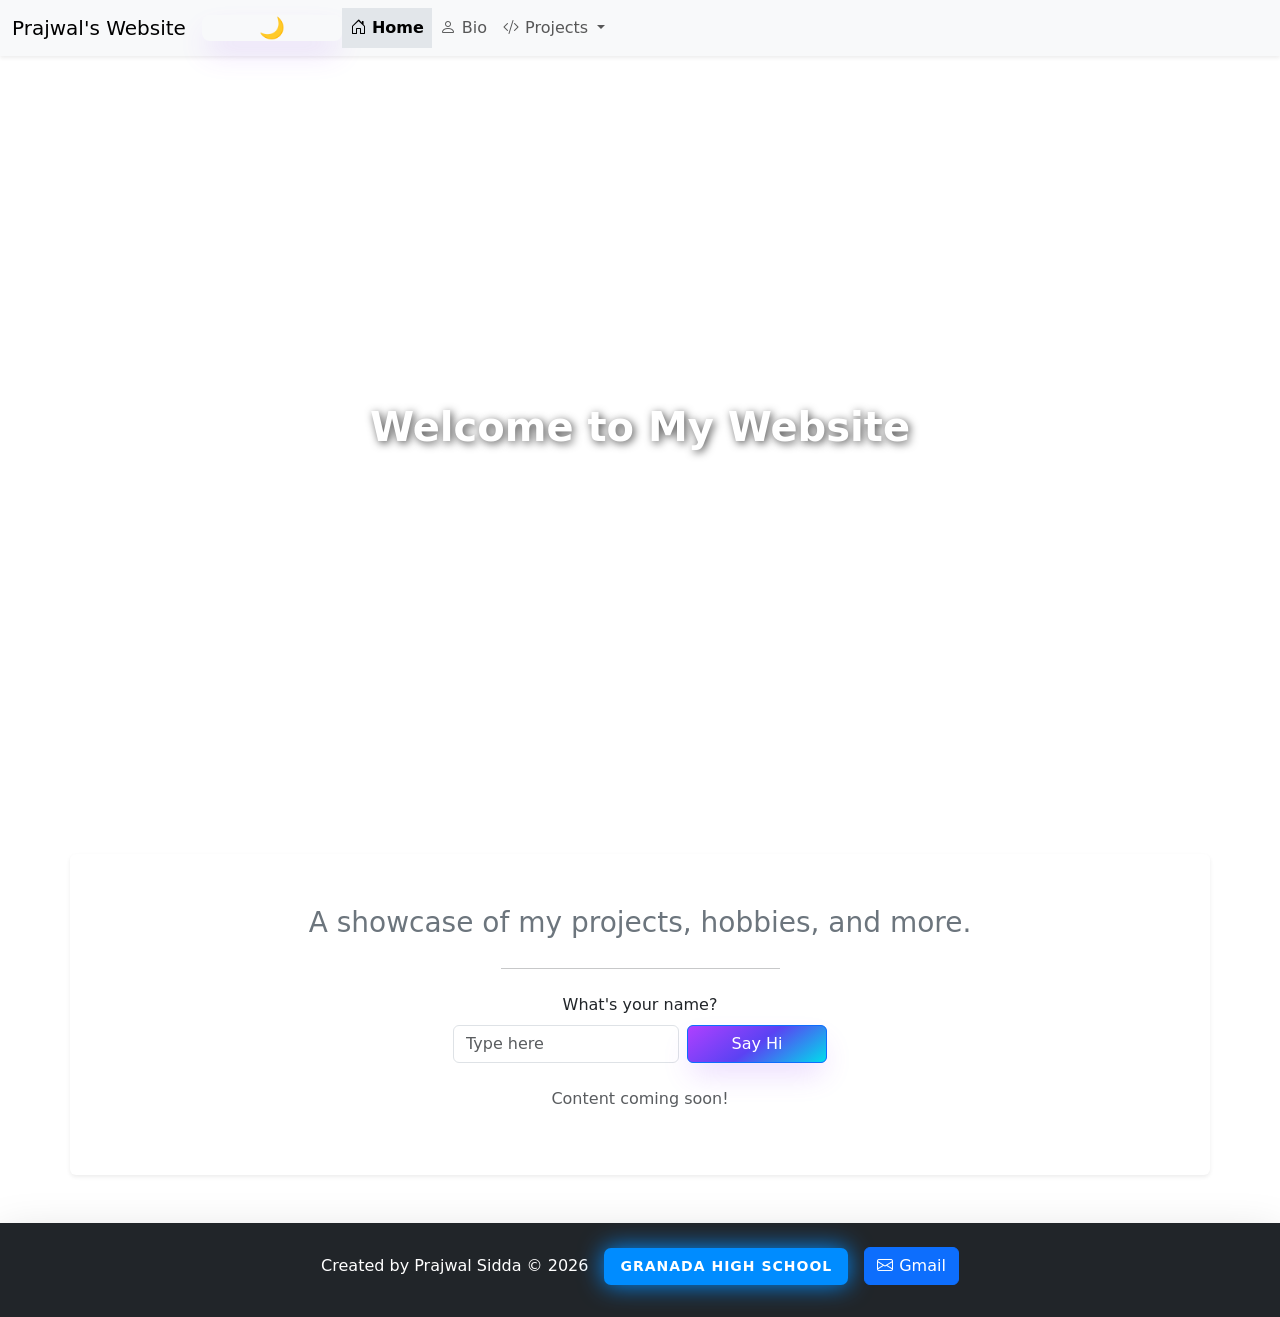
<file: index.html>
<!DOCTYPE html>
<html lang="en">
<head>
    <meta charset="UTF-8" />
    <meta name="viewport" content="width=device-width, initial-scale=1.0"/>
    <title>Home - Prajwal Sidda</title>
    <link rel="icon" href="favicon.ico" type="image/x-icon" />
    <!-- Bootstrap CSS -->
    <link href="https://cdn.jsdelivr.net/npm/bootstrap@5.3.0/dist/css/bootstrap.min.css" rel="stylesheet" />
    <!-- Icons (Bootstrap Icons) -->
    <link rel="stylesheet" href="https://cdn.jsdelivr.net/npm/bootstrap-icons@1.10.5/font/bootstrap-icons.css" />
    <!-- Custom CSS -->
    <link rel="stylesheet" href="style.css" />
</head>


<body>

    <!-- Navbar -->
 <nav class="navbar navbar-expand-lg navbar-light bg-light shadow-sm">
    <div class="container-fluid">
        <a class="navbar-brand" href="index.html">Prajwal's Website</a>
        <button id="themeToggle" class="theme-toggle-btn" aria-label="Toggle dark mode">🌙</button>
        <button class="navbar-toggler" type="button" data-bs-toggle="collapse" data-bs-target="#navbarNavDropdown" aria-controls="navbarNavDropdown" aria-expanded="false" aria-label="Toggle navigation">
            <span class="navbar-toggler-icon"></span>
        </button>
        <div class="collapse navbar-collapse" id="navbarNavDropdown">
            <ul class="navbar-nav">
                <li class="nav-item">
                    <a class="nav-link" href="index.html"><i class="bi bi-house-door"></i>Home</a>
                </li>
                <li class="nav-item">
                    <a class="nav-link" href="Bio.html"><i class="bi bi-person"></i>Bio</a>
                </li>
                <li class="nav-item dropdown">
                    <a class="nav-link dropdown-toggle" href="Projects.html" id="navbarDropdownMenuLink" role="button" data-bs-toggle="dropdown" aria-expanded="false">
                        <i class="bi bi-code-slash"></i>Projects
                    </a>
                    <ul class="dropdown-menu" aria-labelledby="navbarDropdownMenuLink">
                        <li><a class="dropdown-item" href="Projects.html#project1">Project 1</a></li>
                        <li><a class="dropdown-item" href="Projects.html#project2">Project 2</a></li>
                        <li><a class="dropdown-item" href="Projects.html#project3">Project 3</a></li>
                        <li><a class="dropdown-item" href="Projects.html#project4">Project 4</a></li>
                        <li><a class="dropdown-item" href="Projects.html#project5">Project 5</a></li>
                    </ul>
                </li>
            </ul>
        </div>
    </div>
</nav>
    <!-- Parallax Hero Banner -->
    <div class="parallax">
        <h1 class="text-center w-100" style="color: white; text-shadow: 2px 2px 8px rgba(0,0,0,0.7);">
        <strong>Welcome to My Website</strong>
        </h1>
    </div>

    <!-- Main Content Section -->
   <!-- Main Content Section -->
    <main class="container my-5 py-5 bg-white rounded shadow-sm">
        <div class="text-center">
           <p class="lead fs-3 fw-normal text-secondary">A showcase of my projects, hobbies, and more.</p>
            <hr class="w-25 mx-auto my-4">
        </div>

        <!-- Special Feature: Personalized Greeting -->
        <div class="text-center my-4">
          <label for="nameInput" class="form-label">What's your name?</label>
          <div class="d-flex justify-content-center gap-2">
            <input type="text" id="nameInput" class="form-control w-auto" placeholder="Type here" />
            <button id="greetBtn" class="btn btn-primary">Say Hi</button>
          </div>
          <p id="greetOutput" class="mt-3 fs-5 fw-semibold"></p>
        </div>

        <div class="row mt-4">
            <div class="col-md-12 text-center text-muted">
            <p>Content coming soon!</p>
            </div>
        </div>
    </main>

    <!-- Footer -->
 <footer class="bg-dark text-white py-4 shadow-lg">
  <div class="container d-flex justify-content-center align-items-center flex-wrap">
    <div class="me-3 mb-2">Created by Prajwal Sidda &copy; 2026</div>
    <a href="https://granadahigh.livermoreschools.org/" target="_blank" class="shadow__btn me-3 mb-2">
      Granada High School
    </a>
    <a href="mailto:venkataramp.sid@lvjusd.org" class="btn btn-primary mb-2">
      <i class="bi bi-envelope"></i>Gmail
    </a>
  </div>
</footer>

    <button id="backToTop" class="btn btn-primary rounded-circle shadow" aria-label="Back to top">
      <i class="bi bi-arrow-up"></i>
    </button>

    <!-- Bootstrap JS Bundle -->
    <script src="https://cdn.jsdelivr.net/npm/bootstrap@5.3.0/dist/js/bootstrap.bundle.min.js"></script>
    <!-- Custom JS -->
    <script src="scripts.js"></script>
    <script>
  // Highlight current page link in navbar
  document.addEventListener('DOMContentLoaded', () => {
    const currentPath = window.location.pathname;
    document.querySelectorAll('.navbar .nav-link').forEach(link => {
      const linkPath = new URL(link.href).pathname;
      if (linkPath === currentPath) {
        link.classList.add('active');
      }
    });
  });
</script>
</body>
</html>
</file>
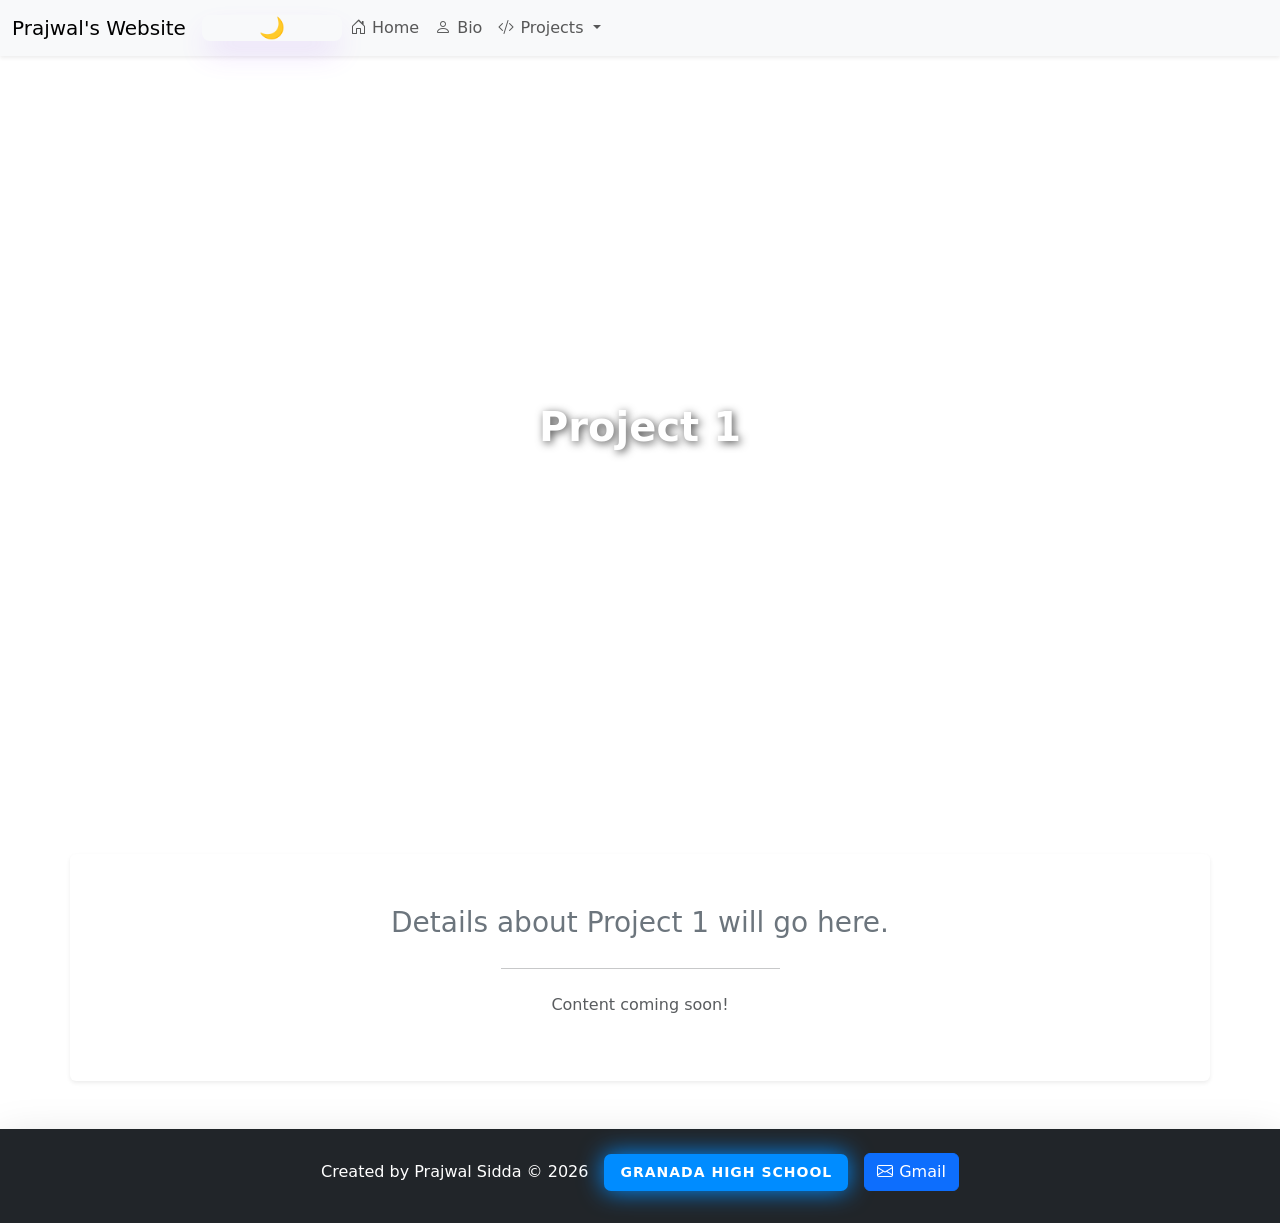
<file: Project1.html>
<!DOCTYPE html>
<html lang="en">
<head>
    <meta charset="UTF-8" />
    <meta name="viewport" content="width=device-width, initial-scale=1.0"/>
    <title>Home - Prajwal Sidda</title>
    <link rel="icon" href="favicon.ico" type="image/x-icon" />
    <!-- Bootstrap CSS -->
    <link href="https://cdn.jsdelivr.net/npm/bootstrap@5.3.0/dist/css/bootstrap.min.css" rel="stylesheet" />
    <!-- Icons (Bootstrap Icons) -->
    <link rel="stylesheet" href="https://cdn.jsdelivr.net/npm/bootstrap-icons@1.10.5/font/bootstrap-icons.css" />
    <!-- Custom CSS -->
    <link rel="stylesheet" href="style.css" />
</head>

<body>

<nav class="navbar navbar-expand-lg navbar-light bg-light shadow-sm">
    <div class="container-fluid">
        <a class="navbar-brand" href="index.html">Prajwal's Website</a>
        <button id="themeToggle" class="theme-toggle-btn" aria-label="Toggle dark mode">🌙</button>
        <button class="navbar-toggler" type="button" data-bs-toggle="collapse" data-bs-target="#navbarNavDropdown" aria-controls="navbarNavDropdown" aria-expanded="false" aria-label="Toggle navigation">
            <span class="navbar-toggler-icon"></span>
        </button>
        <div class="collapse navbar-collapse" id="navbarNavDropdown">
            <ul class="navbar-nav">
                <li class="nav-item">
                    <a class="nav-link" href="index.html"><i class="bi bi-house-door"></i>Home</a>
                </li>
                <li class="nav-item">
                    <a class="nav-link" href="Bio.html"><i class="bi bi-person"></i>Bio</a>
                </li>
                <li class="nav-item dropdown">
                    <a class="nav-link dropdown-toggle" href="Projects.html" id="navbarDropdownMenuLink" role="button" data-bs-toggle="dropdown" aria-expanded="false">
                        <i class="bi bi-code-slash"></i>Projects
                    </a>
                    <ul class="dropdown-menu" aria-labelledby="navbarDropdownMenuLink">
                        <li><a class="dropdown-item" href="Projects.html#project1">Project 1</a></li>
                        <li><a class="dropdown-item" href="Projects.html#project2">Project 2</a></li>
                        <li><a class="dropdown-item" href="Projects.html#project3">Project 3</a></li>
                        <li><a class="dropdown-item" href="Projects.html#project4">Project 4</a></li>
                        <li><a class="dropdown-item" href="Projects.html#project5">Project 5</a></li>
                    </ul>
                </li>
            </ul>
        </div>
    </div>
</nav>

    <!-- Parallax Hero Banner -->
    <div class="parallax">
        <h1 class="text-center w-100" style="color: white; text-shadow: 2px 2px 8px rgba(0,0,0,0.7);">
            <strong>Project 1</strong>
        </h1>
    </div>

    <main class="container my-5 py-5 bg-white rounded shadow-sm">
        <div class="text-center">
            <p class="lead fs-3 fw-normal text-secondary">Details about Project 1 will go here.</p>
            <hr class="w-25 mx-auto my-4">
        </div>

        <div class="row mt-4">
            <div class="col-md-12 text-center text-muted">
                <p>Content coming soon!</p>
            </div>
        </div>
    </main>

    <footer class="bg-dark text-white py-4 shadow-lg">
  <div class="container d-flex justify-content-center align-items-center flex-wrap">
    <div class="me-3 mb-2">Created by Prajwal Sidda &copy; 2026</div>
    <a href="https://granadahigh.livermoreschools.org/" target="_blank" class="shadow__btn me-3 mb-2">
      Granada High School
    </a>
    <a href="mailto:venkataramp.sid@lvjusd.org" class="btn btn-primary mb-2">
      <i class="bi bi-envelope"></i>Gmail
    </a>
  </div>
</footer>

    <button id="backToTop" class="btn btn-primary rounded-circle shadow" aria-label="Back to top">
      <i class="bi bi-arrow-up"></i>
    </button>

    <script src="https://cdn.jsdelivr.net/npm/bootstrap@5.3.0/dist/js/bootstrap.bundle.min.js"></script>
    <script src="scripts.js"></script>
    <script>
  // Highlight current page link in navbar
  document.addEventListener('DOMContentLoaded', () => {
    const currentPath = window.location.pathname;
    document.querySelectorAll('.navbar .nav-link').forEach(link => {
      const linkPath = new URL(link.href).pathname;
      if (linkPath === currentPath) {
        link.classList.add('active');
      }
    });
  });
</script>
</body>
</html>
</file>
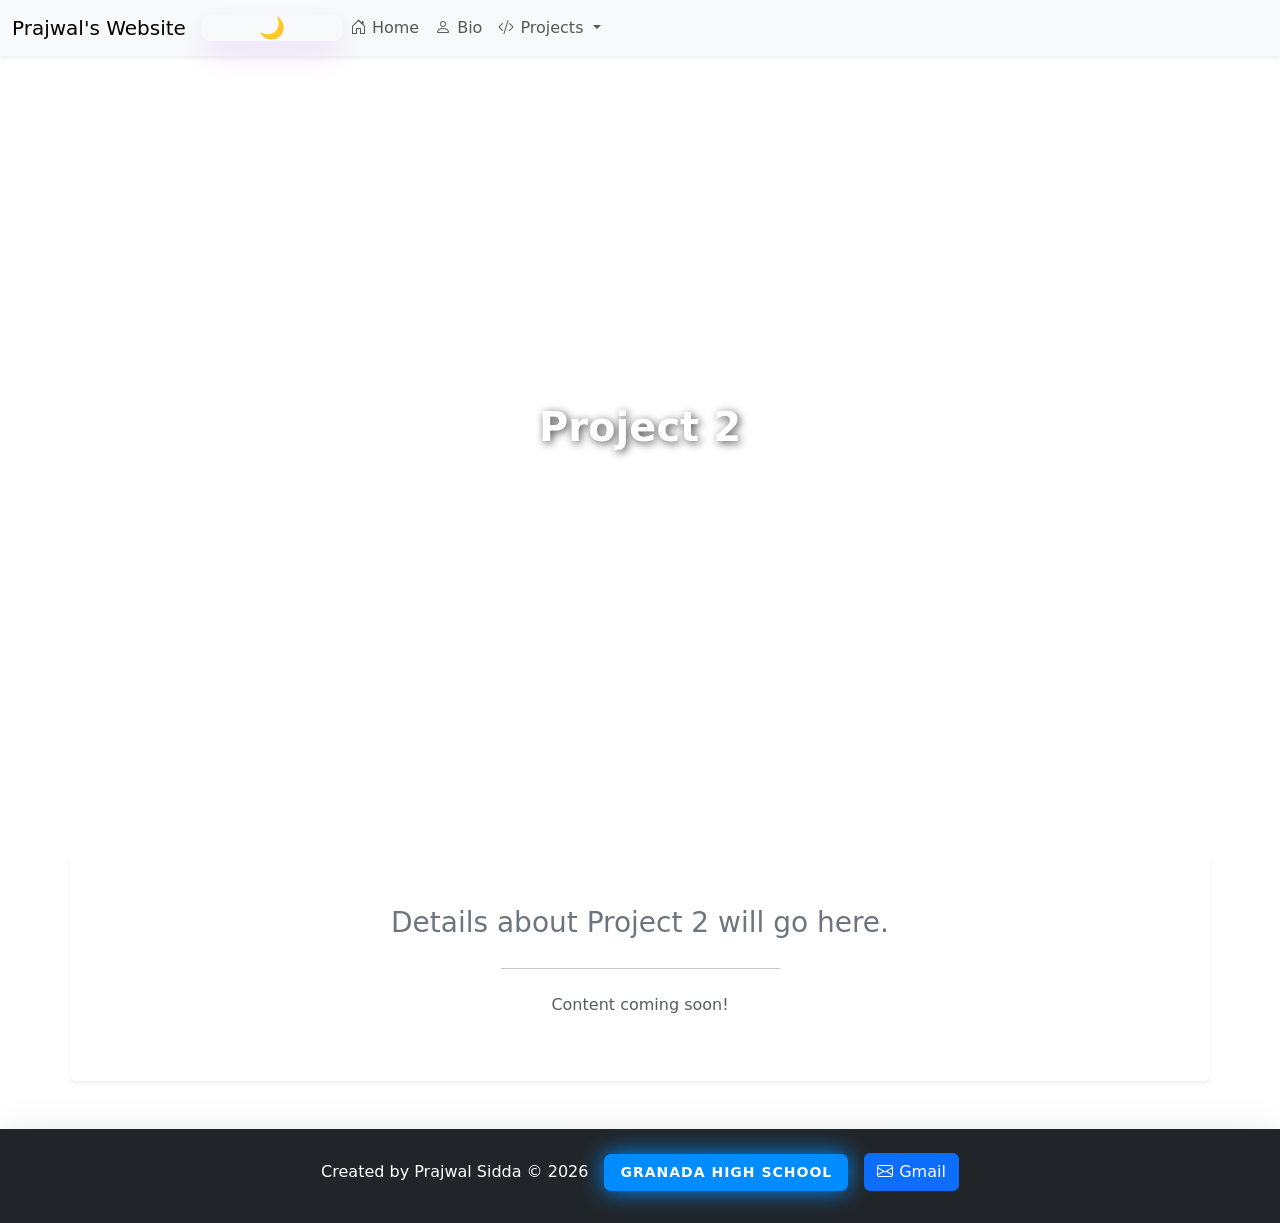
<file: Project2.html>
<!DOCTYPE html>
<html lang="en">
<head>
    <meta charset="UTF-8" />
    <meta name="viewport" content="width=device-width, initial-scale=1.0"/>
    <title>Home - Prajwal Sidda</title>
    <link rel="icon" href="favicon.ico" type="image/x-icon" />
    <!-- Bootstrap CSS -->
    <link href="https://cdn.jsdelivr.net/npm/bootstrap@5.3.0/dist/css/bootstrap.min.css" rel="stylesheet" />
    <!-- Icons (Bootstrap Icons) -->
    <link rel="stylesheet" href="https://cdn.jsdelivr.net/npm/bootstrap-icons@1.10.5/font/bootstrap-icons.css" />
    <!-- Custom CSS -->
    <link rel="stylesheet" href="style.css" />
</head>


<body>

    <nav class="navbar navbar-expand-lg navbar-light bg-light shadow-sm">
    <div class="container-fluid">
        <a class="navbar-brand" href="index.html">Prajwal's Website</a>
        <button id="themeToggle" class="theme-toggle-btn" aria-label="Toggle dark mode">🌙</button>
        <button class="navbar-toggler" type="button" data-bs-toggle="collapse" data-bs-target="#navbarNavDropdown" aria-controls="navbarNavDropdown" aria-expanded="false" aria-label="Toggle navigation">
            <span class="navbar-toggler-icon"></span>
        </button>
        <div class="collapse navbar-collapse" id="navbarNavDropdown">
            <ul class="navbar-nav">
                <li class="nav-item">
                    <a class="nav-link" href="index.html"><i class="bi bi-house-door"></i>Home</a>
                </li>
                <li class="nav-item">
                    <a class="nav-link" href="Bio.html"><i class="bi bi-person"></i>Bio</a>
                </li>
                <li class="nav-item dropdown">
                    <a class="nav-link dropdown-toggle" href="Projects.html" id="navbarDropdownMenuLink" role="button" data-bs-toggle="dropdown" aria-expanded="false">
                        <i class="bi bi-code-slash"></i>Projects
                    </a>
                    <ul class="dropdown-menu" aria-labelledby="navbarDropdownMenuLink">
                        <li><a class="dropdown-item" href="Projects.html#project1">Project 1</a></li>
                        <li><a class="dropdown-item" href="Projects.html#project2">Project 2</a></li>
                        <li><a class="dropdown-item" href="Projects.html#project3">Project 3</a></li>
                        <li><a class="dropdown-item" href="Projects.html#project4">Project 4</a></li>
                        <li><a class="dropdown-item" href="Projects.html#project5">Project 5</a></li>
                    </ul>
                </li>
            </ul>
        </div>
    </div>
</nav>

    <div class="parallax">
        <h1 class="text-center w-100" style="color: white; text-shadow: 2px 2px 8px rgba(0,0,0,0.7);">
            <strong>Project 2</strong>
        </h1>
    </div>

    <main class="container my-5 py-5 bg-white rounded shadow-sm">
        <div class="text-center">
            <p class="lead fs-3 fw-normal text-secondary">Details about Project 2 will go here.</p>
            <hr class="w-25 mx-auto my-4">
        </div>

        <div class="row mt-4">
            <div class="col-md-12 text-center text-muted">
                <p>Content coming soon!</p>
            </div>
        </div>
    </main>

    <footer class="bg-dark text-white py-4 shadow-lg">
  <div class="container d-flex justify-content-center align-items-center flex-wrap">
    <div class="me-3 mb-2">Created by Prajwal Sidda &copy; 2026</div>
    <a href="https://granadahigh.livermoreschools.org/" target="_blank" class="shadow__btn me-3 mb-2">
      Granada High School
    </a>
    <a href="mailto:venkataramp.sid@lvjusd.org" class="btn btn-primary mb-2">
      <i class="bi bi-envelope"></i>Gmail
    </a>
  </div>
</footer>
    <button id="backToTop" class="btn btn-primary rounded-circle shadow" aria-label="Back to top">
      <i class="bi bi-arrow-up"></i>
    </button>

    <script src="https://cdn.jsdelivr.net/npm/bootstrap@5.3.0/dist/js/bootstrap.bundle.min.js"></script>
    <script src="scripts.js"></script>
    <script>
  // Highlight current page link in navbar
  document.addEventListener('DOMContentLoaded', () => {
    const currentPath = window.location.pathname;
    document.querySelectorAll('.navbar .nav-link').forEach(link => {
      const linkPath = new URL(link.href).pathname;
      if (linkPath === currentPath) {
        link.classList.add('active');
      }
    });
  });
</script>
</body>
</html>
</file>
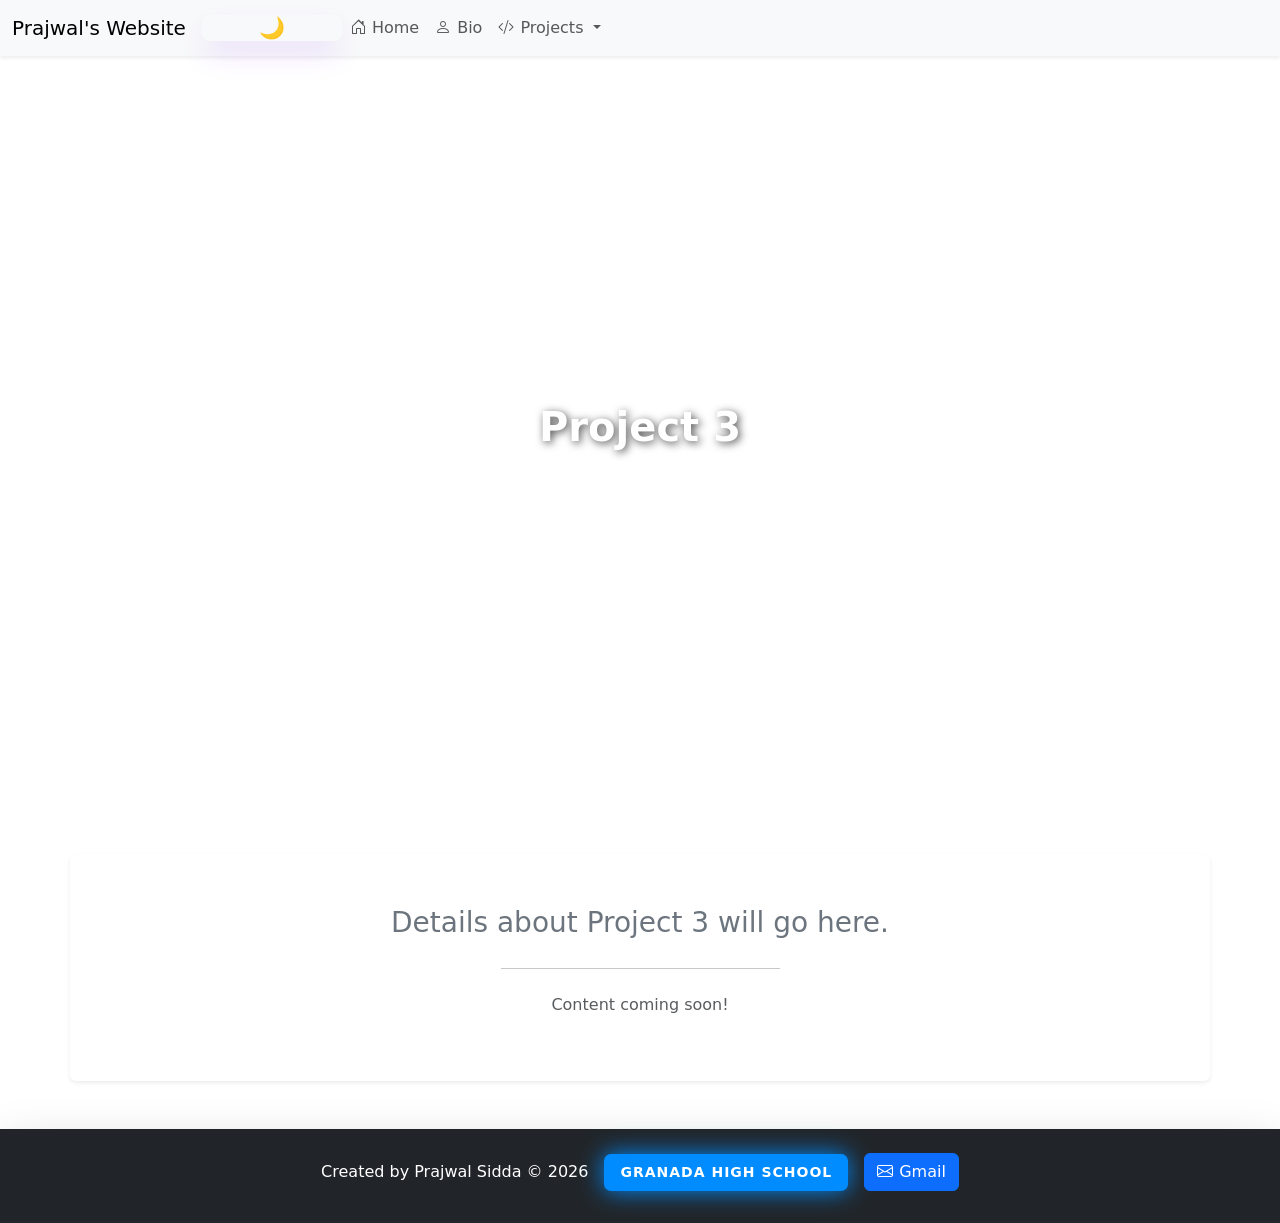
<file: Project3.html>
<!DOCTYPE html>
<html lang="en">
<head>
    <meta charset="UTF-8" />
    <meta name="viewport" content="width=device-width, initial-scale=1.0"/>
    <title>Home - Prajwal Sidda</title>
    <link rel="icon" href="favicon.ico" type="image/x-icon" />
    <!-- Bootstrap CSS -->
    <link href="https://cdn.jsdelivr.net/npm/bootstrap@5.3.0/dist/css/bootstrap.min.css" rel="stylesheet" />
    <!-- Icons (Bootstrap Icons) -->
    <link rel="stylesheet" href="https://cdn.jsdelivr.net/npm/bootstrap-icons@1.10.5/font/bootstrap-icons.css" />
    <!-- Custom CSS -->
    <link rel="stylesheet" href="style.css" />
</head>


<body>

   <nav class="navbar navbar-expand-lg navbar-light bg-light shadow-sm">
    <div class="container-fluid">
        <a class="navbar-brand" href="index.html">Prajwal's Website</a>
        <button id="themeToggle" class="theme-toggle-btn" aria-label="Toggle dark mode">🌙</button>
        <button class="navbar-toggler" type="button" data-bs-toggle="collapse" data-bs-target="#navbarNavDropdown" aria-controls="navbarNavDropdown" aria-expanded="false" aria-label="Toggle navigation">
            <span class="navbar-toggler-icon"></span>
        </button>
        <div class="collapse navbar-collapse" id="navbarNavDropdown">
            <ul class="navbar-nav">
                <li class="nav-item">
                    <a class="nav-link" href="index.html"><i class="bi bi-house-door"></i>Home</a>
                </li>
                <li class="nav-item">
                    <a class="nav-link" href="Bio.html"><i class="bi bi-person"></i>Bio</a>
                </li>
                <li class="nav-item dropdown">
                    <a class="nav-link dropdown-toggle" href="Projects.html" id="navbarDropdownMenuLink" role="button" data-bs-toggle="dropdown" aria-expanded="false">
                        <i class="bi bi-code-slash"></i>Projects
                    </a>
                    <ul class="dropdown-menu" aria-labelledby="navbarDropdownMenuLink">
                        <li><a class="dropdown-item" href="Projects.html#project1">Project 1</a></li>
                        <li><a class="dropdown-item" href="Projects.html#project2">Project 2</a></li>
                        <li><a class="dropdown-item" href="Projects.html#project3">Project 3</a></li>
                        <li><a class="dropdown-item" href="Projects.html#project4">Project 4</a></li>
                        <li><a class="dropdown-item" href="Projects.html#project5">Project 5</a></li>
                    </ul>
                </li>
            </ul>
        </div>
    </div>
</nav>
    <div class="parallax">
        <h1 class="text-center w-100" style="color: white; text-shadow: 2px 2px 8px rgba(0,0,0,0.7);">
            <strong>Project 3</strong>
        </h1>
    </div>

    <main class="container my-5 py-5 bg-white rounded shadow-sm">
        <div class="text-center">
            <p class="lead fs-3 fw-normal text-secondary">Details about Project 3 will go here.</p>
            <hr class="w-25 mx-auto my-4">
        </div>

        <div class="row mt-4">
            <div class="col-md-12 text-center text-muted">
                <p>Content coming soon!</p>
            </div>
        </div>
    </main>

     <footer class="bg-dark text-white py-4 shadow-lg">
  <div class="container d-flex justify-content-center align-items-center flex-wrap">
    <div class="me-3 mb-2">Created by Prajwal Sidda &copy; 2026</div>
    <a href="https://granadahigh.livermoreschools.org/" target="_blank" class="shadow__btn me-3 mb-2">
      Granada High School
    </a>
    <a href="mailto:venkataramp.sid@lvjusd.org" class="btn btn-primary mb-2">
      <i class="bi bi-envelope"></i>Gmail
    </a>
  </div>
</footer>

    <button id="backToTop" class="btn btn-primary rounded-circle shadow" aria-label="Back to top">
      <i class="bi bi-arrow-up"></i>
    </button>

    <script src="https://cdn.jsdelivr.net/npm/bootstrap@5.3.0/dist/js/bootstrap.bundle.min.js"></script>
    <script src="scripts.js"></script>
    <script>
  // Highlight current page link in navbar
  document.addEventListener('DOMContentLoaded', () => {
    const currentPath = window.location.pathname;
    document.querySelectorAll('.navbar .nav-link').forEach(link => {
      const linkPath = new URL(link.href).pathname;
      if (linkPath === currentPath) {
        link.classList.add('active');
      }
    });
  });
</script>
</body>
</html>
</file>
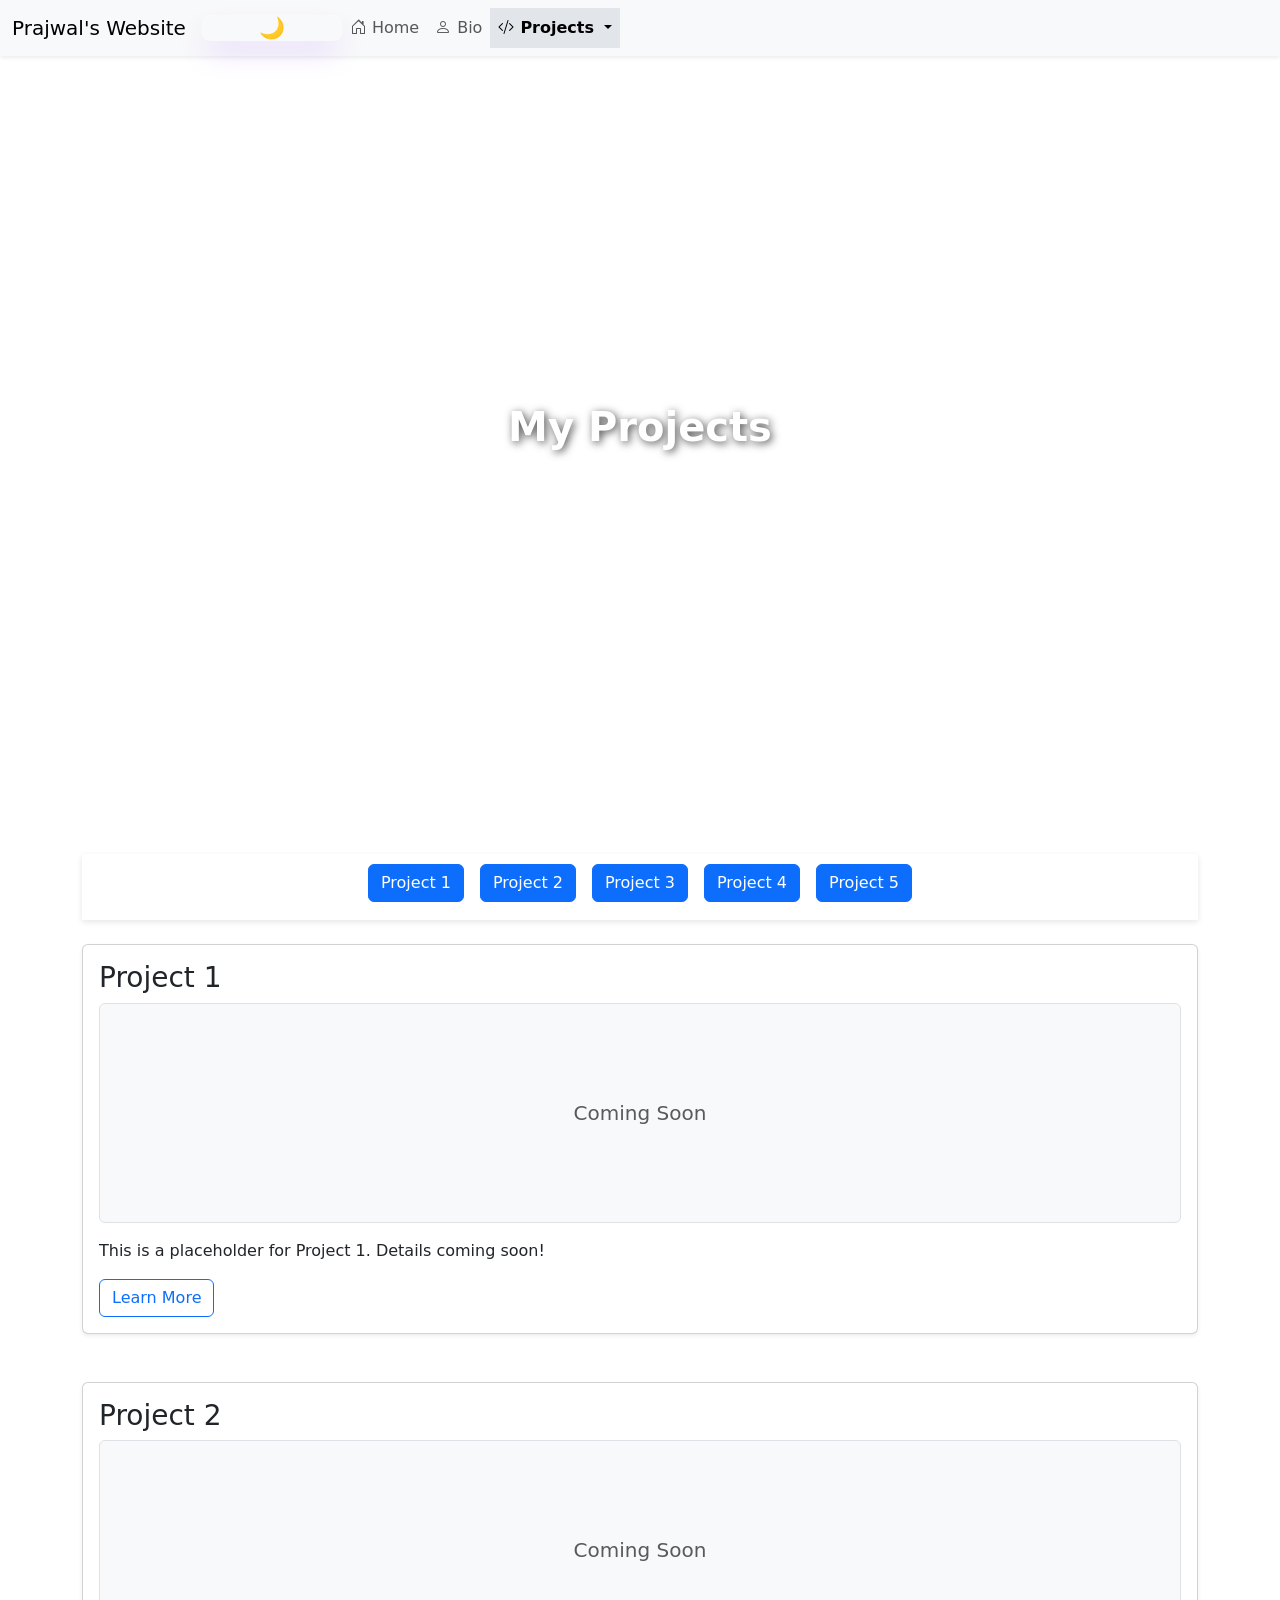
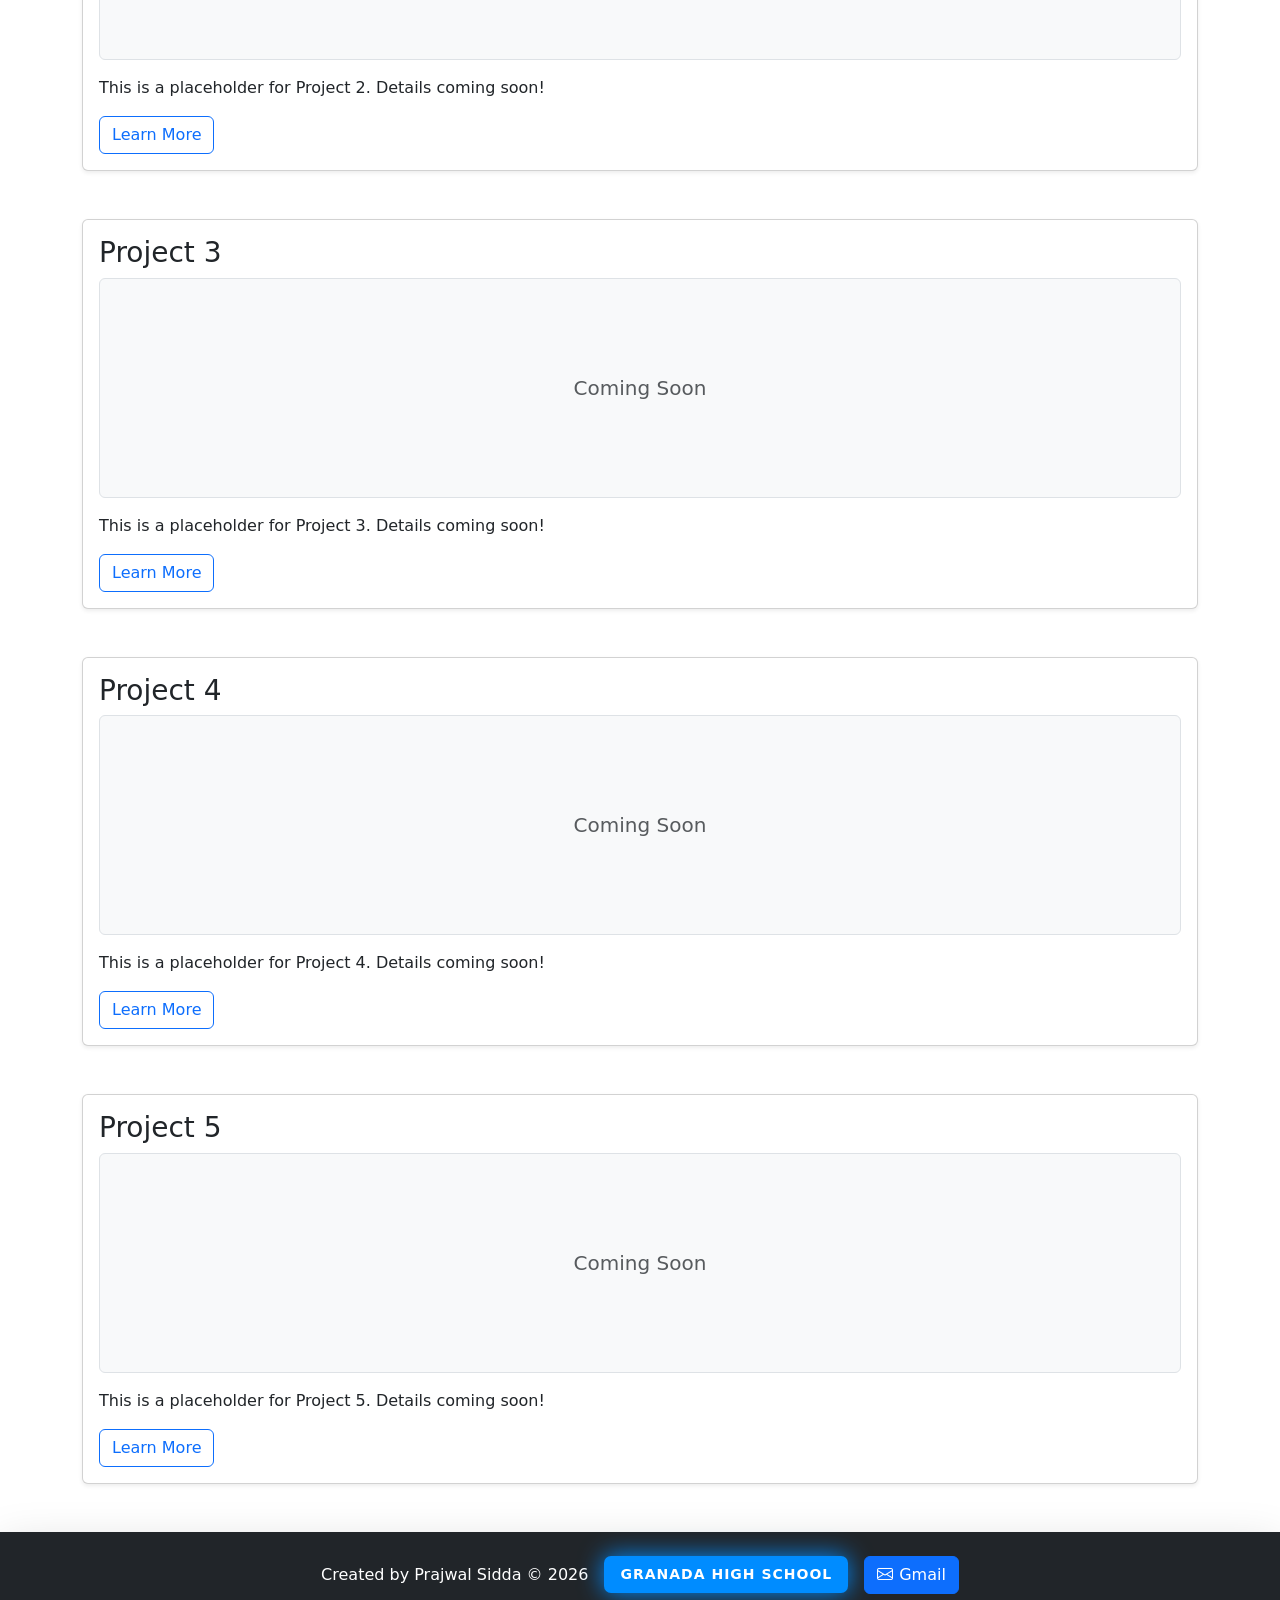
<file: Projects.html>
<!DOCTYPE html>
<html lang="en">
<head>
    <meta charset="UTF-8" />
    <meta name="viewport" content="width=device-width, initial-scale=1.0"/>
    <title>Projects - Prajwal Sidda</title>
    <link rel="icon" href="favicon.ico" type="image/x-icon" />
    <!-- Bootstrap CSS -->
    <link href="https://cdn.jsdelivr.net/npm/bootstrap@5.3.0/dist/css/bootstrap.min.css" rel="stylesheet" />
    <!-- Icons (Bootstrap Icons) -->
    <link rel="stylesheet" href="https://cdn.jsdelivr.net/npm/bootstrap-icons@1.10.5/font/bootstrap-icons.css" />
    <!-- Custom CSS -->
    <link rel="stylesheet" href="style.css" />
</head>

<body>

<!-- Navbar -->
<nav class="navbar navbar-expand-lg navbar-light bg-light shadow-sm">
    <div class="container-fluid">
        <a class="navbar-brand" href="index.html">Prajwal's Website</a>
        <button id="themeToggle" class="theme-toggle-btn" aria-label="Toggle dark mode">🌙</button>
        <button class="navbar-toggler" type="button" data-bs-toggle="collapse" data-bs-target="#navbarNavDropdown" aria-controls="navbarNavDropdown" aria-expanded="false" aria-label="Toggle navigation">
            <span class="navbar-toggler-icon"></span>
        </button>
        <div class="collapse navbar-collapse" id="navbarNavDropdown">
            <ul class="navbar-nav">
                <li class="nav-item">
                    <a class="nav-link" href="index.html"><i class="bi bi-house-door"></i>Home</a>
                </li>
                <li class="nav-item">
                    <a class="nav-link" href="Bio.html"><i class="bi bi-person"></i>Bio</a>
                </li>
                <li class="nav-item dropdown">
                    <a class="nav-link dropdown-toggle active" aria-current="page" href="Projects.html" id="navbarDropdownMenuLink" role="button" data-bs-toggle="dropdown" aria-expanded="false">
                        <i class="bi bi-code-slash"></i>Projects
                    </a>
                    <ul class="dropdown-menu" aria-labelledby="navbarDropdownMenuLink">
                        <li><a class="dropdown-item" href="Projects.html#project1">Project 1</a></li>
                        <li><a class="dropdown-item" href="Projects.html#project2">Project 2</a></li>
                        <li><a class="dropdown-item" href="Projects.html#project3">Project 3</a></li>
                        <li><a class="dropdown-item" href="Projects.html#project4">Project 4</a></li>
                        <li><a class="dropdown-item" href="Projects.html#project5">Project 5</a></li>
                    </ul>
                </li>
            </ul>
        </div>
    </div>
</nav>

<!-- Parallax banner -->
<div class="parallax" style="margin-top: 0;">
    <h1 class="text-center w-100" style="color: white; text-shadow: 2px 2px 8px rgba(0,0,0,0.7);">
        <strong>My Projects</strong>
    </h1>
</div>

<div class="container my-5">

    <!-- Sticky quick-jump nav: stays on screen while you scroll -->
    <div class="sticky-project-nav d-flex flex-wrap justify-content-center mb-4">
        <a href="#project1" class="btn btn-primary mx-2 mb-2">Project 1</a>
        <a href="#project2" class="btn btn-primary mx-2 mb-2">Project 2</a>
        <a href="#project3" class="btn btn-primary mx-2 mb-2">Project 3</a>
        <a href="#project4" class="btn btn-primary mx-2 mb-2">Project 4</a>
        <a href="#project5" class="btn btn-primary mx-2 mb-2">Project 5</a>
    </div>

    <!-- Project 1 -->
    <div id="project1" class="mb-5">
        <div class="card shadow-sm">
            <div class="card-body">
                <h3 class="card-title">Project 1</h3>
                <div class="project-placeholder d-flex align-items-center justify-content-center bg-light border rounded mb-3" style="height: 220px;">
                    <span class="text-muted fs-5">Coming Soon</span>
                </div>
                <p class="card-text">This is a placeholder for Project 1. Details coming soon!</p>
                <a href="#" class="btn btn-outline-primary">Learn More</a>
            </div>
        </div>
    </div>

    <!-- Project 2 -->
    <div id="project2" class="mb-5">
        <div class="card shadow-sm">
            <div class="card-body">
                <h3 class="card-title">Project 2</h3>
                <div class="project-placeholder d-flex align-items-center justify-content-center bg-light border rounded mb-3" style="height: 220px;">
                    <span class="text-muted fs-5">Coming Soon</span>
                </div>
                <p class="card-text">This is a placeholder for Project 2. Details coming soon!</p>
                <a href="#" class="btn btn-outline-primary">Learn More</a>
            </div>
        </div>
    </div>

    <!-- Project 3 -->
    <div id="project3" class="mb-5">
        <div class="card shadow-sm">
            <div class="card-body">
                <h3 class="card-title">Project 3</h3>
                <div class="project-placeholder d-flex align-items-center justify-content-center bg-light border rounded mb-3" style="height: 220px;">
                    <span class="text-muted fs-5">Coming Soon</span>
                </div>
                <p class="card-text">This is a placeholder for Project 3. Details coming soon!</p>
                <a href="#" class="btn btn-outline-primary">Learn More</a>
            </div>
        </div>
    </div>

    <!-- Project 4 -->
    <div id="project4" class="mb-5">
        <div class="card shadow-sm">
            <div class="card-body">
                <h3 class="card-title">Project 4</h3>
                <div class="project-placeholder d-flex align-items-center justify-content-center bg-light border rounded mb-3" style="height: 220px;">
                    <span class="text-muted fs-5">Coming Soon</span>
                </div>
                <p class="card-text">This is a placeholder for Project 4. Details coming soon!</p>
                <a href="#" class="btn btn-outline-primary">Learn More</a>
            </div>
        </div>
    </div>

    <!-- Project 5 -->
    <div id="project5" class="mb-5">
        <div class="card shadow-sm">
            <div class="card-body">
                <h3 class="card-title">Project 5</h3>
                <div class="project-placeholder d-flex align-items-center justify-content-center bg-light border rounded mb-3" style="height: 220px;">
                    <span class="text-muted fs-5">Coming Soon</span>
                </div>
                <p class="card-text">This is a placeholder for Project 5. Details coming soon!</p>
                <a href="#" class="btn btn-outline-primary">Learn More</a>
            </div>
        </div>
    </div>

</div>

<!-- Footer -->
<footer class="bg-dark text-white py-4 shadow-lg">
    <div class="container d-flex justify-content-center align-items-center flex-wrap">
        <div class="me-3 mb-2">Created by Prajwal Sidda &copy; 2026</div>
        <a href="https://granadahigh.livermoreschools.org/" target="_blank" class="shadow__btn me-3 mb-2">
            Granada High School
        </a>
        <a href="mailto:venkataramp.sid@lvjusd.org" class="btn btn-primary mb-2">
            <i class="bi bi-envelope"></i>Gmail
        </a>
    </div>
</footer>

<button id="backToTop" class="btn btn-primary rounded-circle shadow" aria-label="Back to top">
    <i class="bi bi-arrow-up"></i>
</button>

<script src="https://cdn.jsdelivr.net/npm/bootstrap@5.3.0/dist/js/bootstrap.bundle.min.js"></script>
<script src="scripts.js"></script>
<script>
  // Highlight current page link in navbar
  document.addEventListener('DOMContentLoaded', () => {
    const currentPath = window.location.pathname;
    document.querySelectorAll('.navbar .nav-link').forEach(link => {
      const linkPath = new URL(link.href).pathname;
      if (linkPath === currentPath) {
        link.classList.add('active');
      }
    });
  });
</script>
</body>
</html>
</file>
<file: style.css>
button {
  align-items: center;
  background-image: linear-gradient(144deg, #af40ff, #5b42f3 50%, #00ddeb);
  border: 0;
  border-radius: 8px;
  box-shadow: rgba(151, 65, 252, 0.2) 0 15px 30px -5px;
  box-sizing: border-box;
  color: #ffffff;
  display: flex;
  font-size: 18px;
  justify-content: center;
  line-height: 1em;
  max-width: 100%;
  min-width: 140px;
  padding: 3px;
  text-decoration: none;
  user-select: none;
  -webkit-user-select: none;
  touch-action: manipulation;
  white-space: nowrap;
  cursor: pointer;
  transition: all 0.3s;
}

button:active,
button:hover {
  outline: 0;
}

button span {
  background-color: rgb(5, 6, 45);
  padding: 16px 24px;
  border-radius: 6px;
  width: 100%;
  height: 100%;
  transition: 300ms;
}

button:hover span {
  background: none;
}

button:active {
  transform: scale(0.9);
}

/* From Uiverse.io by cssbuttons-io */
.shadow__btn {
  padding: 10px 20px;
  border: none;
  font-size: 17px;
  color: #eb4034;
  border-radius: 7px;
  letter-spacing: 4px;
  font-weight: 700;
  text-transform: uppercase;
  transition: 0.5s;
  transition-property: box-shadow;
  background: rgb(0,140,255);
  box-shadow: 0 0 25px rgb(0,140,255);
}

.shadow__btn:hover {
  box-shadow: 0 0 5px rgb(0,140,255),
              0 0 25px rgb(0,140,255),
              0 0 50px rgb(0,140,255),
              0 0 100px rgb(0,140,255);
}

.parallax {
  background-image: url("https://coolbackgrounds.io/images/samuel-zeller-medium-b832fe04.jpg");
  min-height: 750px;
  background-attachment: fixed;
  background-position: center;
  background-repeat: no-repeat;
  background-size: cover;
  display: flex;
  align-items: center;
  justify-content: center;
}

/* Parallax: mobile-safe fallback so it isn't broken/blurry on phones */
@media (max-width: 767.98px) {
  .parallax {
    background-attachment: scroll;
    min-height: 320px;
  }
}

.proj {
  background-color: transparent;
}

/* Navbar link hover effect */
.navbar-nav .nav-link,
.dropdown-item {
  transition: all 0.2s ease-in-out;
}
.navbar-nav .nav-link:hover {
  color: #0d6efd !important;
  transform: translateY(-1px);
}
.dropdown-item:hover {
  background-color: #0d6efd !important;
  color: #fff !important;
}

/* Footer link hover effect */
footer a {
  transition: all 0.2s ease-in-out;
  display: inline-block;
  text-decoration: none;
}
footer a:hover {
  color: #0d6efd !important;
  transform: scale(1.05);
}

/* Icon spacing next to nav/footer text */
.nav-link i,
footer a i {
  margin-right: 6px;
}

/* Back-to-top button */
#backToTop {
  position: fixed;
  bottom: 20px;
  right: 20px;
  display: none;
  width: 48px;
  height: 48px;
  z-index: 1050;
}
.shadow__btn {
  color: #ffffff;
  font-size: 14px;
  letter-spacing: 1px;
  padding: 8px 16px;
}
[data-theme="dark"] {
  background-color: #121212;
  color: #f1f1f1;
}
[data-theme="dark"] .bg-light { background-color: #1e1e1e !important; color: #f1f1f1; }
[data-theme="dark"] .bg-white { background-color: #1e1e1e !important; color: #f1f1f1; }
[data-theme="dark"] .text-secondary,
[data-theme="dark"] .text-muted { color: #cfcfcf !important; }

.theme-toggle-btn {
  border: none;
  background: none;
  font-size: 1.3rem;
  cursor: pointer;
  color: inherit;
}
/* Hover effect for all nav links */
.navbar .nav-link:hover {
  color: #0d6efd; /* Bootstrap blue or your preferred color */
  text-decoration: underline;
}

/* Highlight the current page link */
.navbar .nav-link.active {
  font-weight: bold;
  color: #000; /* Black or your preferred highlight color */
  background-color: #e2e6ea; /* Light background for highlight */
}
.sticky-project-nav {
  position: sticky;
  top: 60px;
  z-index: 900;
  background-color: #fff;
  padding: 10px 0;
  box-shadow: 0 2px 6px rgba(0,0,0,0.1);
}

#project1, #project2, #project3, #project4, #project5 {
  scroll-margin-top: 120px;
}
</file>
